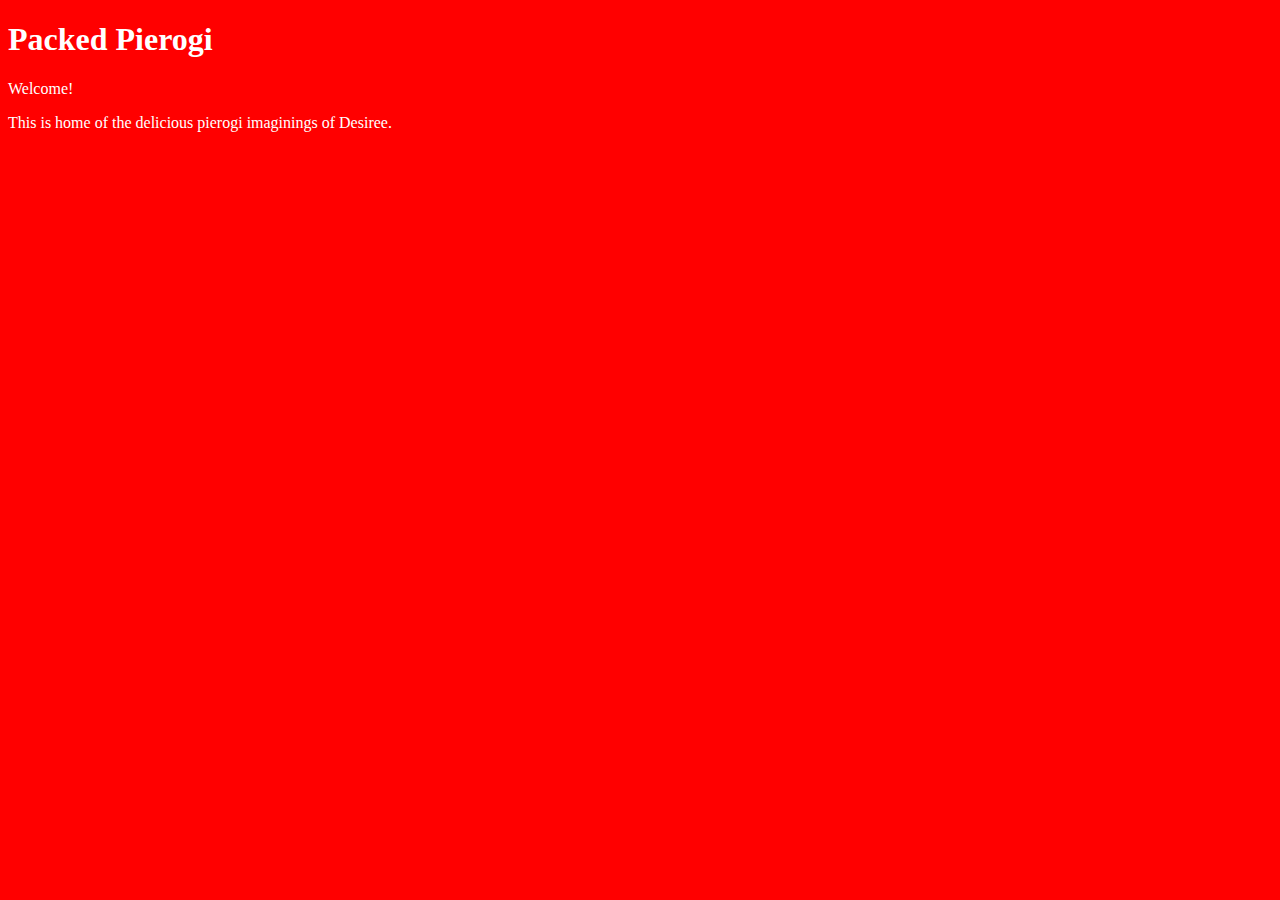
<file: unit_1/index.html>
<!DOCTYPE html>
<html>
<head>
	<title>Packed Pierogi</title>
	<link rel="stylesheet" type="text/css" href="css/style.css">
</head>
<body>
	<h1>Packed Pierogi</h1>
	<p>Welcome!</p>
	<p>This is home of the delicious pierogi imaginings of Desiree.</p>


</body>
</html>
</file>
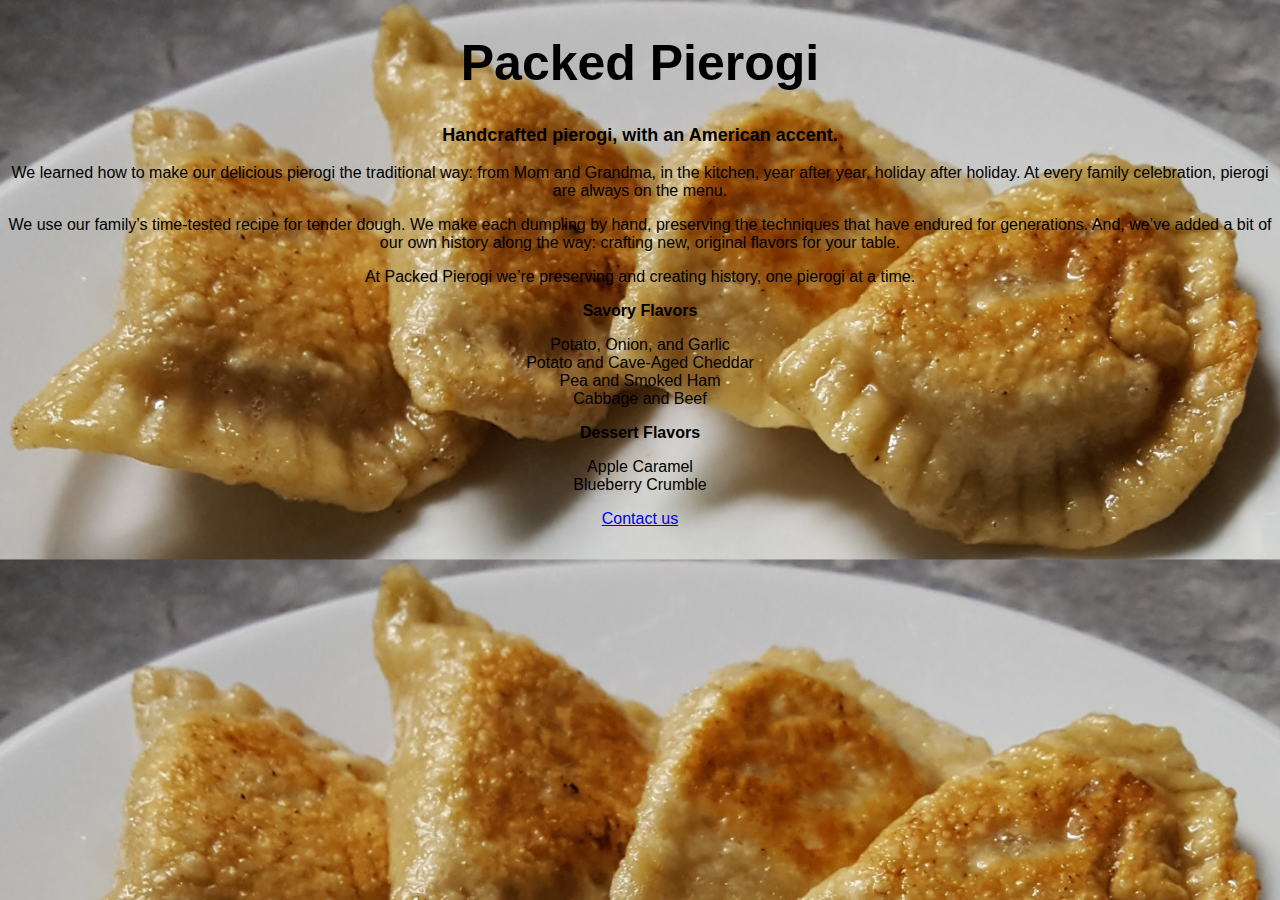
<file: unit_3/index.html>
<!DOCTYPE html>
<html>
<head>
	<title>Packed Pierogi</title>
	<link rel="stylesheet" type="text/css" href="css/style.css">
</head>
<body>
	<h1>Packed Pierogi</h1>
	<p id="slogan">Handcrafted pierogi, with an American accent.</p>
	<!-- <img src="images/pierogi.jpg"> -->

	<p>We learned how to make our delicious pierogi the traditional way: from Mom and Grandma, in the kitchen, year after year, holiday after holiday. At every family celebration, pierogi are always on the menu.</p>
	<p>We use our family’s time-tested recipe for tender dough. We make each dumpling by hand, preserving the techniques that have endured for generations. And, we’ve added a bit of our own history along the way: crafting new, original flavors for your table.</p> 

	<p>At Packed Pierogi we’re preserving and creating history, one pierogi at a time.</p>


<p class="flavor">Savory Flavors</p>
<li>Potato, Onion, and Garlic</li>
<li>Potato and Cave-Aged Cheddar</li>
<li>Pea and Smoked Ham</li>
<li>Cabbage and Beef</li>

<p class="flavor">Dessert Flavors</p>
<li>Apple Caramel</li>
<li>Blueberry Crumble</li>


<p><a href="desdemyer@gmail.com">Contact us</a></p>
</body>
</html>
</file>
<file: unit_1/css/style.css>
body {
	background-color: red;
}
h1, p {
	color: white;
}
</file>
<file: unit_3/css/style.css>
body {
	font-family: Helvetica;
	background-image: url('/images/pierogi.jpg');
	background-size: cover;
	text-align: center;
/*	background-color: rgba(0,0,1,.1);*/
	color: black;
	background: url("pierogi.jpg");
	background-size: cover;
}
h1, p {
	color: black;
}
#slogan {
	font-weight: bold;
	font-size: 18px;

}
.flavor {
	font-weight: bold;
}
h1{
	font-size: 50px;
}
</file>
